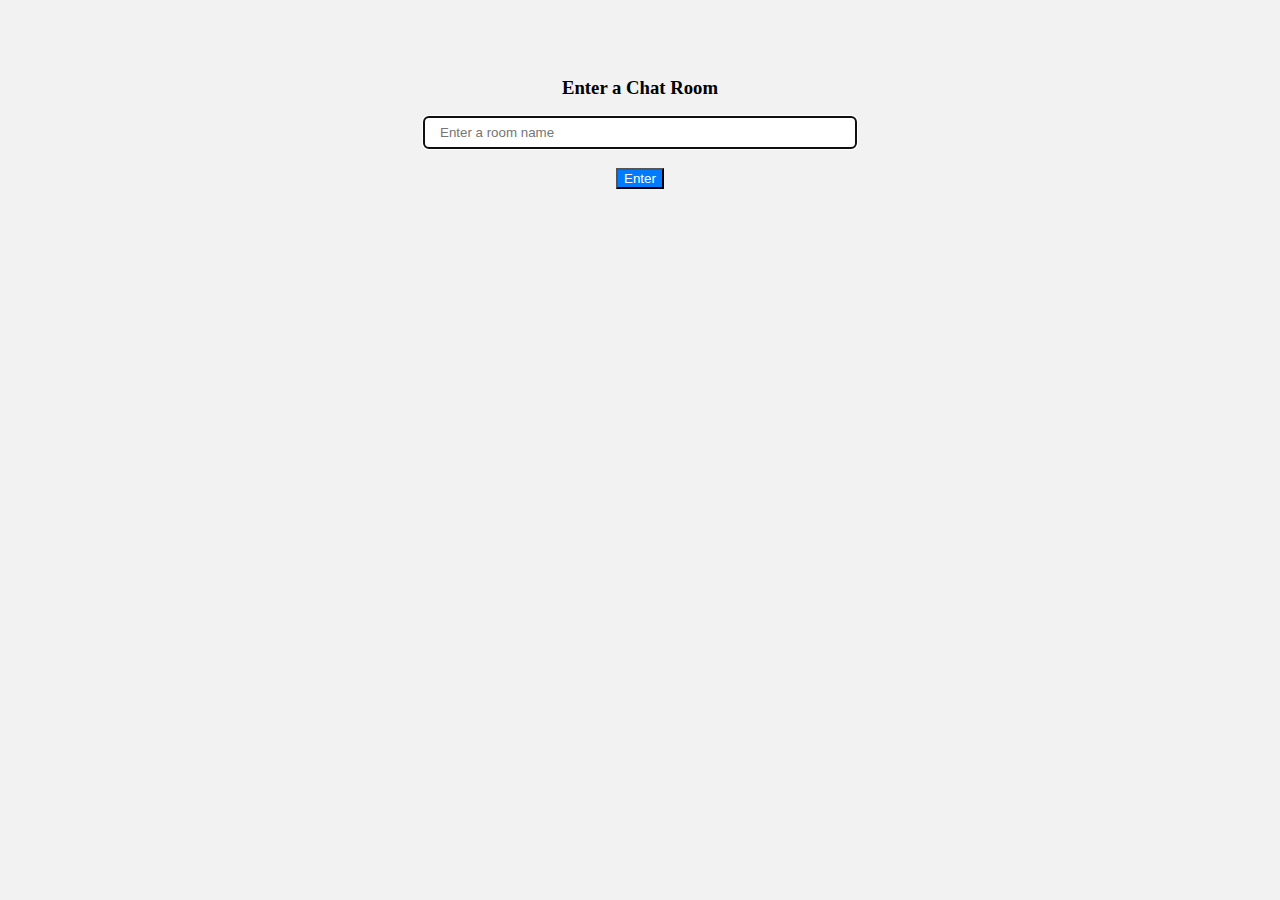
<file: templates/index.html>
<!-- chat/templates/chat/index.html -->
<!DOCTYPE html>
<html>
<head>
    <meta charset="utf-8"/>
    <title>Chat Rooms</title>

    <style>
       body {
  background-color: #f2f2f2;
  text-align: center;
  padding-top: 50px;
}

input {
  padding: 8px 16px;
  border-radius: 5px;
  border: none;
  margin-bottom: 20px;
}

#room-name-input {
  width: 400px;
}

#room-name-submit {
  background-color: #007bff;
  color: #fff;
  cursor: pointer;
}

#room-name-submit:hover {
  background-color: #0069d9;
}

    </style>
</head>
<body>
    <div class="container">
        <div class="row justify-content-center">
            <div class="col-md-6">
                <div class="card">
                    <div class="card-body">
                        <h3 class="card-title">Enter a Chat Room</h3>
                        <div class="input-group">
                            <input id="room-name-input" type="text" size="100" class="form-control" placeholder="Enter a room name">
                            <div class="input-group-append">
                                <button id="room-name-submit" type="button" class="btn btn-primary">Enter</button>
                            </div>
                        </div>
                    </div>
                </div>
            </div>
        </div>
    </div>

    <script>
        document.querySelector('#room-name-input').focus();
        document.querySelector('#room-name-input').onkeyup = function(e) {
            if (e.keyCode === 13) {  // enter, return
                document.querySelector('#room-name-submit').click();
            }
        };

        document.querySelector('#room-name-submit').onclick = function(e) {
            var roomName = document.querySelector('#room-name-input').value;
            window.location.pathname = roomName + '/';
        };
    </script>
</body>
</html>
</file>
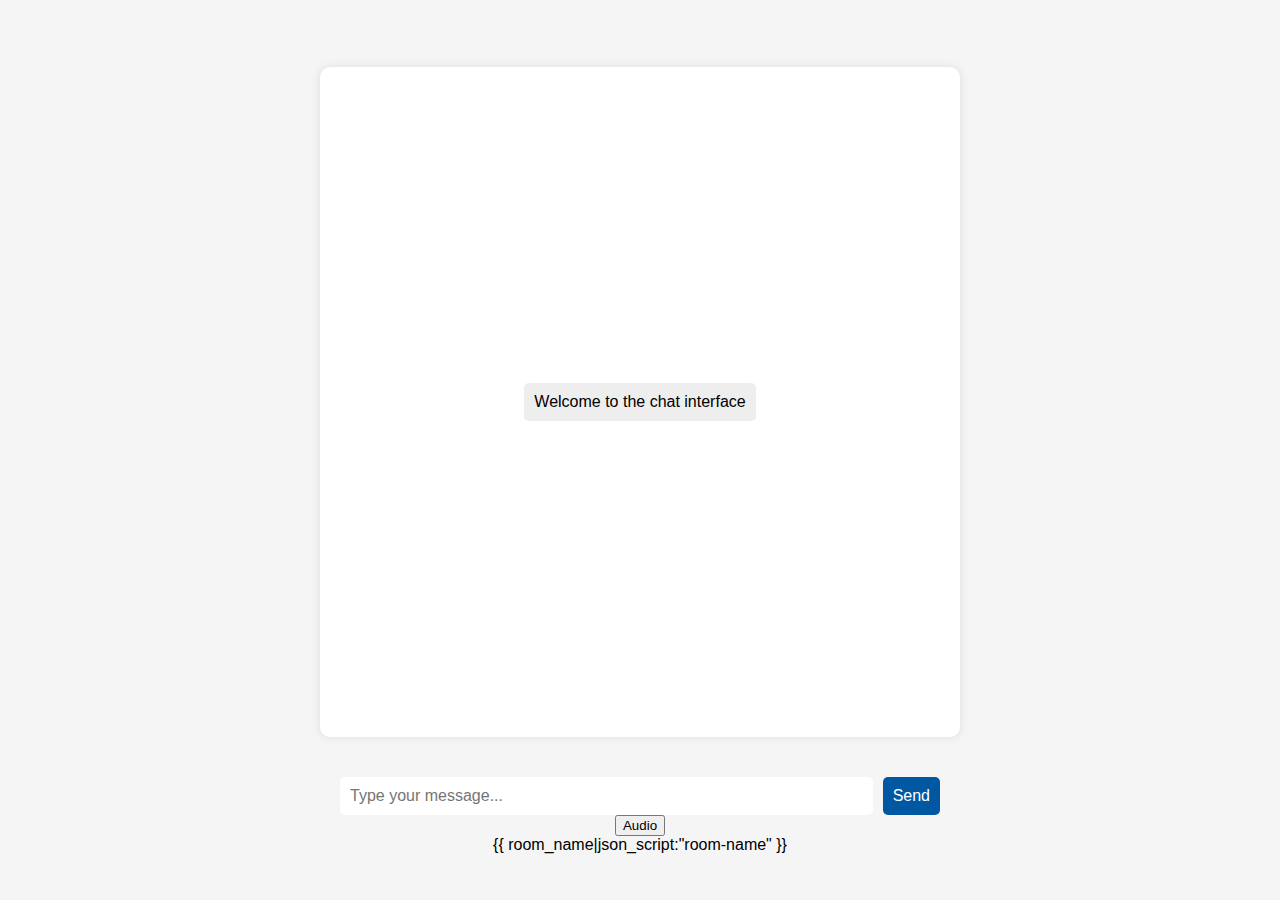
<file: templates/chat.html>
<!DOCTYPE html>
<html>
<head>
	<title>Interactive Chat Interface</title>
	<style>
		body {
			font-family: Arial, sans-serif;
			background-color: #f5f5f5;
			margin: 0;
			padding: 0;
			display: flex;
			flex-direction: column;
			align-items: center;
			justify-content: center;
			height: 100vh;
		}

		.container {
			background-color: #fff;
			box-shadow: 0px 0px 10px rgba(0, 0, 0, 0.1);
			border-radius: 10px;
			width: 80%;
			max-width: 600px;
			padding: 20px;
			display: flex;
			flex-direction: column;
			align-items: center;
			justify-content: center;
			margin: 20px;
			overflow-y: scroll;
			height: 70vh;
			max-height: 70vh;
		}

		.message {
			margin: 10px;
			padding: 10px;
			border-radius: 5px;
			max-width: 70%;
			display: flex;
			flex-direction: column;
		}

		.message.system {
			align-self: center;
			background-color: #eee;
		}

		.message.user {
			align-self: flex-start;
			background-color: #d4f4ff;
		}

		.message.assistant {
			align-self: flex-end;
			background-color: #cceeff;
		}

		.input-container {
			display: flex;
			flex-direction: row;
			align-items: center;
			justify-content: space-between;
			margin-top: 20px;
			width: 80%;
			max-width: 600px;
		}

		.input-container input {
			padding: 10px;
			border: none;
			border-radius: 5px;
			margin-right: 10px;
			width: 100%;
			font-size: 16px;
		}

		.input-container button {
			padding: 10px;
			border: none;
			border-radius: 5px;
			background-color: #0058a3;
			color: #fff;
			font-size: 16px;
			cursor: pointer;
			transition: all 0.3s ease-in-out;
		}

		.input-container button:hover {
			background-color: #00417a;
		}
	</style>
</head>
<body>
	<div class="container" id="message-container">
		<div class="message system">Welcome to the chat interface</div>
	</div>
	<div class="input-container">
		<input type="text" id="message-input" placeholder="Type your message...">
		<button id="send-button">Send</button>
	</div>
	<button onclick="startSpeechRecognition()">Audio</button>
    <div id="transcription"></div>
    {{ room_name|json_script:"room-name" }}
<script>
	const messageContainer = document.getElementById('message-container');
	const messageInput = document.getElementById('message-input');
	const sendButton = document.getElementById('send-button');

	const roomName = JSON.parse(document.getElementById('room-name').textContent);

	const chatSocket = new WebSocket(
		'ws://'
		+ window.location.host
		+ '/ws/chat/'
		+ roomName
		+ '/'
	);

	// 创建 SpeechRecognition 对象
	const recognition = new (window.SpeechRecognition || window.webkitSpeechRecognition || window.mozSpeechRecognition || window.msSpeechRecognition)();

	// 设置语言
	recognition.lang = 'en-US';

	// 设置连续语音识别
	recognition.continuous = false;

	let transcription = ''; // 保存识别结果的变量

	// 当语音识别得到结果时触发事件
	recognition.onresult = (event) => {
	const transcript = event.results[event.results.length - 1][0].transcript;
	transcription += transcript + ' '; // 将识别的文本追加到变量中
	addMessage('user', transcription);
	chatSocket.send(JSON.stringify({
			'message': transcription
		}));
	chatSocket.onmessage = function(e) {
		const data = JSON.parse(e.data);
		addMessage('assistant', data.message);
	};
	};

	// 开始语音识别
	function startSpeechRecognition() {
	recognition.start();
	}

	let canSendMessage = true; // 可以发送消息

	sendButton.addEventListener('click', sendMessage);

	messageInput.addEventListener('keydown', (event) => {
		if (event.key === 'Enter') {
			event.preventDefault();
			sendMessage();
		}
	});

	chatSocket.onmessage = function(e) {
		const data = JSON.parse(e.data);
		addMessage('assistant', data.message);
		canSendMessage = true; // 收到回复消息后可以发送消息
	};

	chatSocket.onclose = function(e) {
		console.error('Chat socket closed unexpectedly');
	};

	function sendMessage() {
		const messageText = messageInput.value;
		if (!canSendMessage || messageText.trim() === '') {
			return;
		}

		addMessage('user', messageText);
		canSendMessage = false; // 发送消息后不可以再发送消息

		chatSocket.send(JSON.stringify({
			'message': messageText
		}));

		messageInput.value = '';
	}

	// Add a new message to the container
	function addMessage(role, content) {
		const messageElement = document.createElement('div');
		messageElement.classList.add('message', role);
		messageElement.textContent = content;
		messageContainer.appendChild(messageElement);
		messageContainer.scrollTop = messageContainer.scrollHeight;
	}

	</script>
</body>
</html>
</file>
